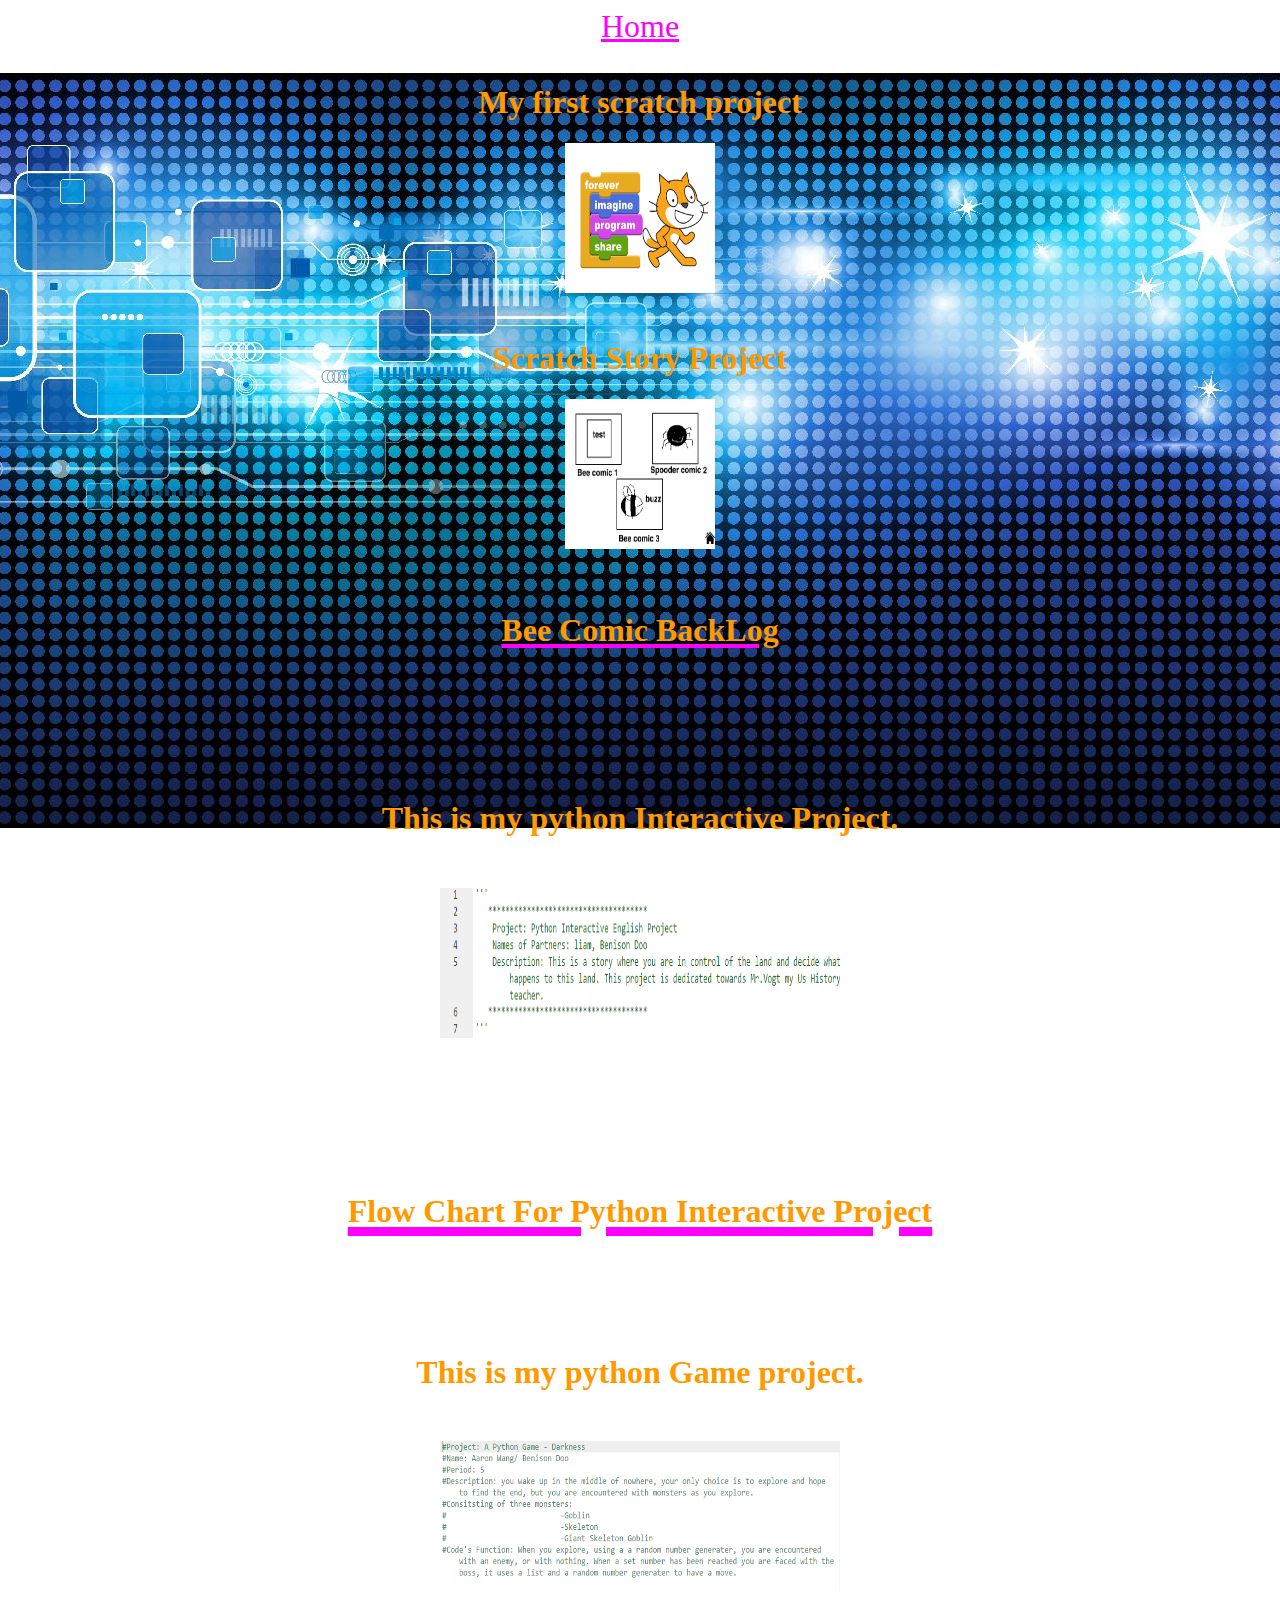
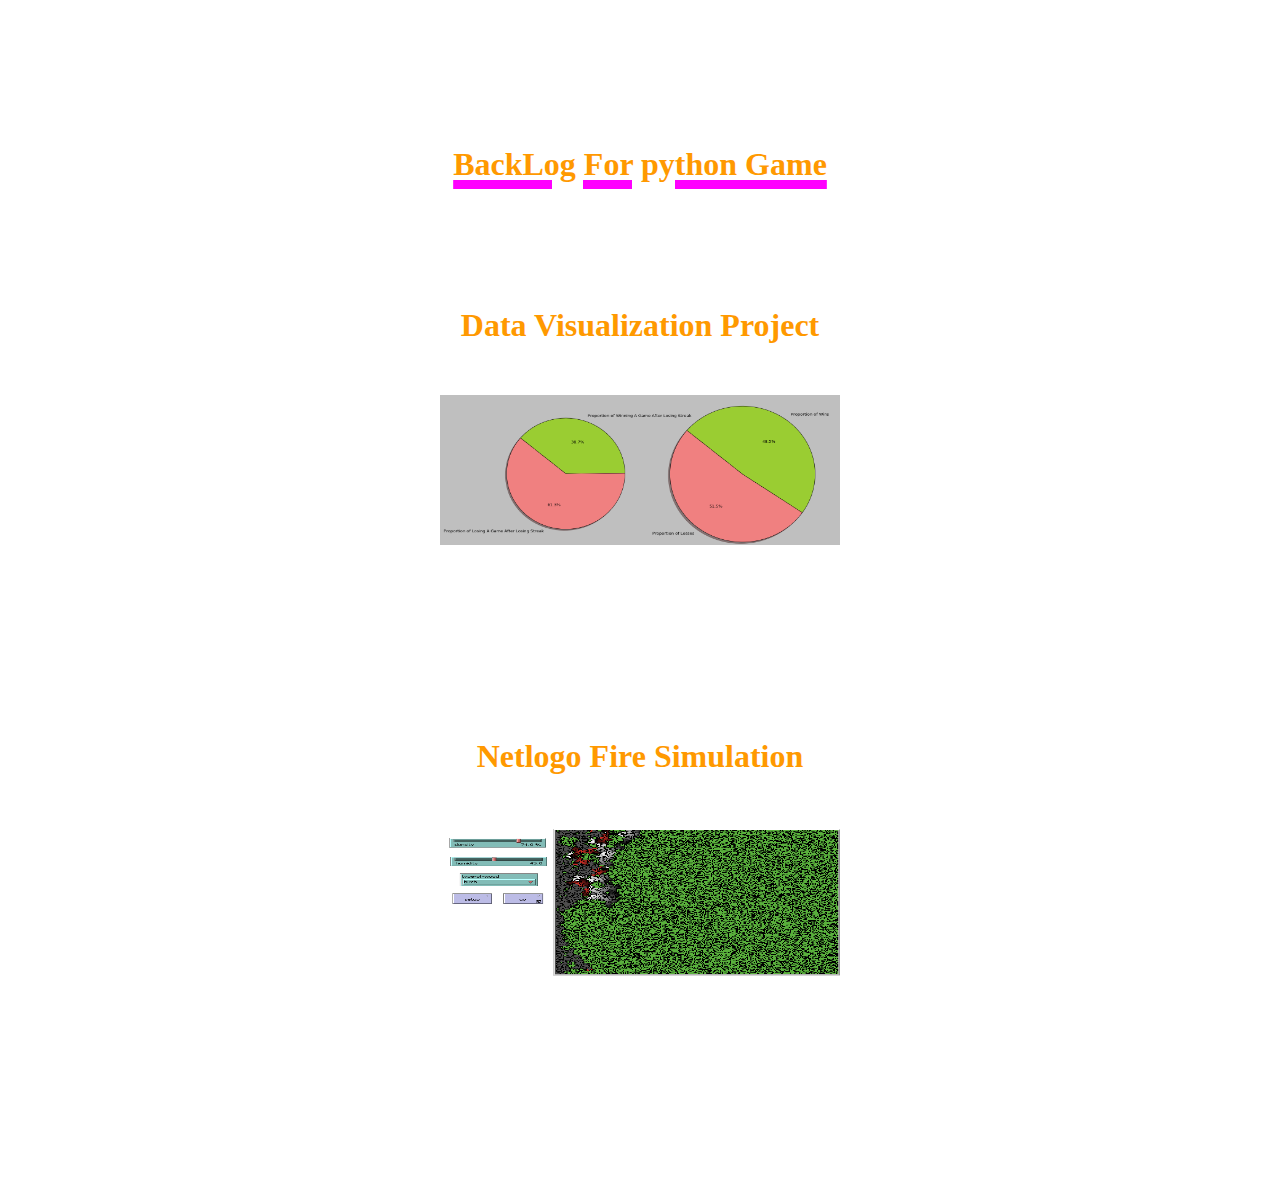
<file: portfolio/portfolio.html>
<!doctype html>
<html lang="en">
<!-- The tags below specify the meta (browser data) and page title -->
  <head>
    <meta charset="utf-8">
    <title>Portfolio</title>
  </head>
    <link href="portstyle.css" rel="stylesheet" type="text/css">
<!-- The tags below are what is displayed on the actual page -->
	<body>
	<div><center>
     <a href="../index.html">Home</a>
	</div></center>
	<br>
	<center>
	<div id="div1">
		<h1> My first scratch project</h1>
		<a href="https://scratch.mit.edu/projects/119004619/">
			<img src="image/scratch.jpg" alt="First Scratch Project" width="150" height="150">
		</a>
	</div>
		<br>
	<div id="div2">
		<div>
		<h1>Scratch Story Project</h1>
		<a href="https://scratch.mit.edu/projects/120287605/">
			<img src="image/scratch project.jpg" height="150" width="150">
		</a>
		<div>
		<a href="https://docs.google.com/spreadsheets/d/1LPFezTghdwEJE9eh76Wj23xdBJWsuc6BljlM39_0BQY/edit#gid=0">
		<h2><font size="6">Bee Comic BackLog</h2>
		</a>
	</div>
	<div id="div3">
		<br>
		<h1><font size="6">This is my python Interactive Project.</h1>
		<a href="https://repl.it/DdX9/5">
			<img src="image/project.jpg" height="150" width="400">
			</a>
		<a href="image/flowchart.pdf">
			<h2><font size="6">Flow Chart For Python Interactive Project</h2>
		</a>
	</div>
	<div id="div4">
		<h1><font size="6">This is my python Game project.</h1>
		<a href="https://github.com/aaronw4ng/Script/tree/master">
			<img src="image/pythongame.jpg" height="150" width="400">
		</a>
		<a href="https://docs.google.com/spreadsheets/d/19WVIPVyY9acVxqKYTvt-e8wrIMmoG3YCv4xFNm6UNlE/edit#gid=1531405065">
			<h2><font size="6">BackLog For python Game</h2>
		</a>		
	</div>
		<div id="div5">
		<h1><font size="6">Data Visualization Project</h1>
		<a href="image/3.2.7.zip">
			<img src="image/Capture.jpg" height="150" width="400">
		</a>
		<br>
		<p><font size= "6" color="white">In this project, we had to create a visual display showing correlations between the subject that we researched using python.
		</p></font>
		</div>
		<div id="div6">
			<h1><font size="6"> Netlogo Fire Simulation</font></h1>
				<a href="image/4.2.3 Bdoo.zip">
					<img src= "image/firesimulation.jpg" height="150" width="400">
				</a>
				<br> 
				<p><font size= "6" color="white">In this project, our goal was to choose a simulation. We decided to choose the 
				simulation Fire. We have to make the simulation more accurate by adding in our own features to it. Since this was 
				a new type of language of coding, it made it more difficult for my partner and I. In the end we pulled through.
				</font></p>
			
		</div>
	</body></center>
	</html>
</file>
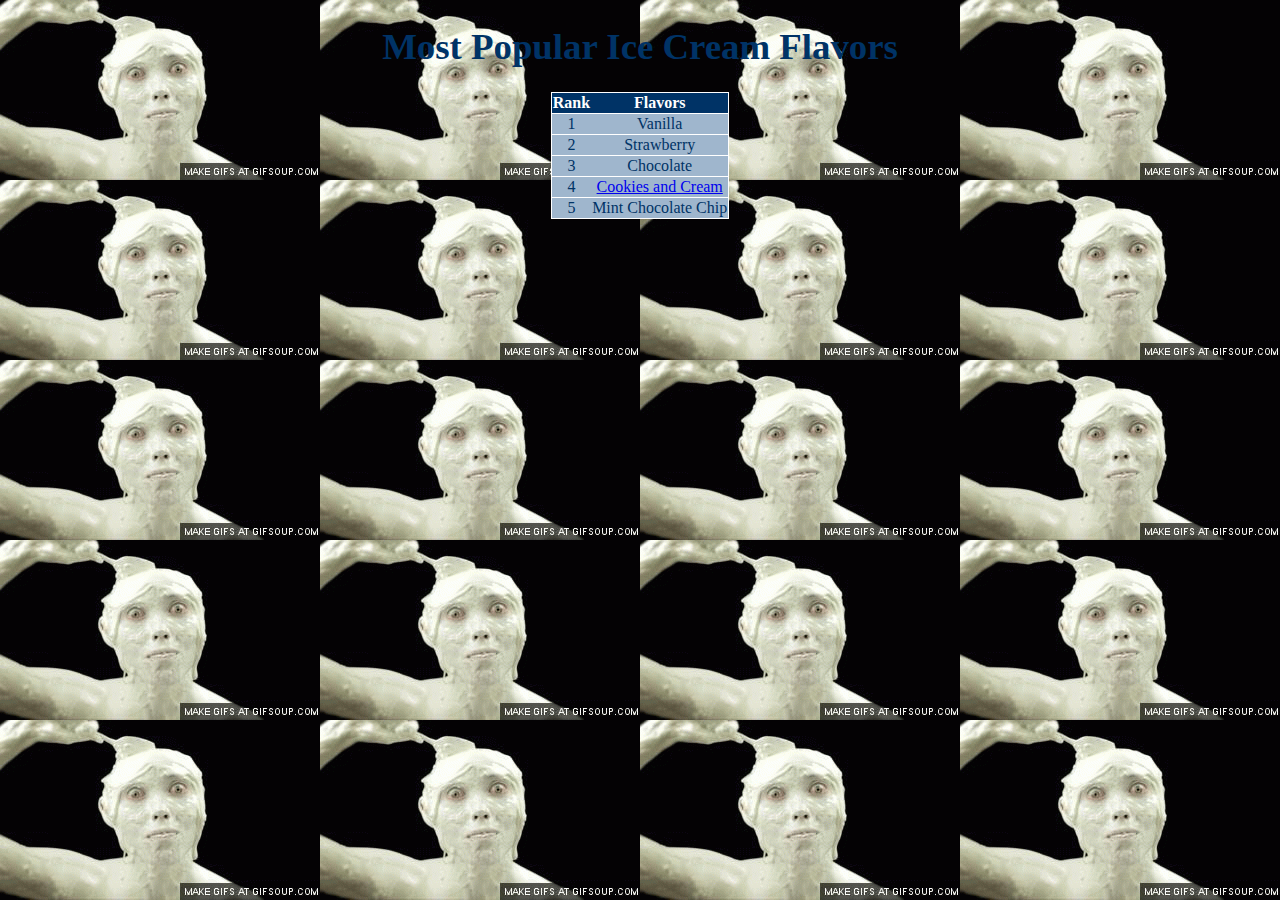
<file: portfolio/ice/ice.html>
<!DOCTYPE html>
<html>
  <head>
    <meta charset="utf-8">
    <title>I Scream For Ice Cream!</title>
  </head>
  <link href="icecream.css" rel="stylesheet" type="text/css">
  <body>
    <h1>Most Popular Ice Cream Flavors</h1>
    <table>
      <tr><th>Rank</th><th>Flavors</th></tr>
      <tr><td>1</td><td>Vanilla</td></tr>
      <tr><td>2</td><td>Strawberry</td></tr>
      <tr><td>3</td><td>Chocolate</td></tr>
      <tr><td>4</td><td><a href="https://www.google.com/search?q=google&biw=1360&bih=667&source=lnms&tbm=isch&sa=X&ved=0ahUKEwjE-ZHKstTOAhVGdR4KHdLYD_EQ_AUICSgE#tbm=isch&q=cookies+and+cream+ice+cream">Cookies and Cream</a> </td></tr>
      <tr><td>5</td><td>Mint Chocolate Chip</td></tr>
    </table>
	<background src="images/icecream.gif" height="100%">
  </body>
</html>
</file>
<file: portfolio/portstyle.css>
body{
	background-image: url("image/techback.jpg") ;
	background-repeat: no-repeat;
    background-attachment: fixed;
    background-position: center; 

}
a:hover{
	color: white;
	font-size: 200%;
	
}
a{
	color: magenta;
	font-size: 200%;
}
h2{
	color: #ff9900;
}
h1{
	color: #ff9900;
}
</file>
<file: portfolio/ice/icecream.css>
body{
    font-family: "Marker Felt", "Comic Sans MS", fantasy;
    color: #003366;
}

h1 {
    font-size: 2.3em;
    text-align: center;
}

table {
    margin-left: auto;
    margin-right: auto;
    text-align: left;
    border-collapse: collapse;
    cellspacing: 0px;
}

tr {
    border: 1px solid #ffffff;
    text-align: center;
    background-color:#9FB6CD; 
}

th {
    text-align: center;
    color: #ffffff;
    background-color: #003366;
}
body {
    background-image: url("images/icecream.gif")
};
</file>
